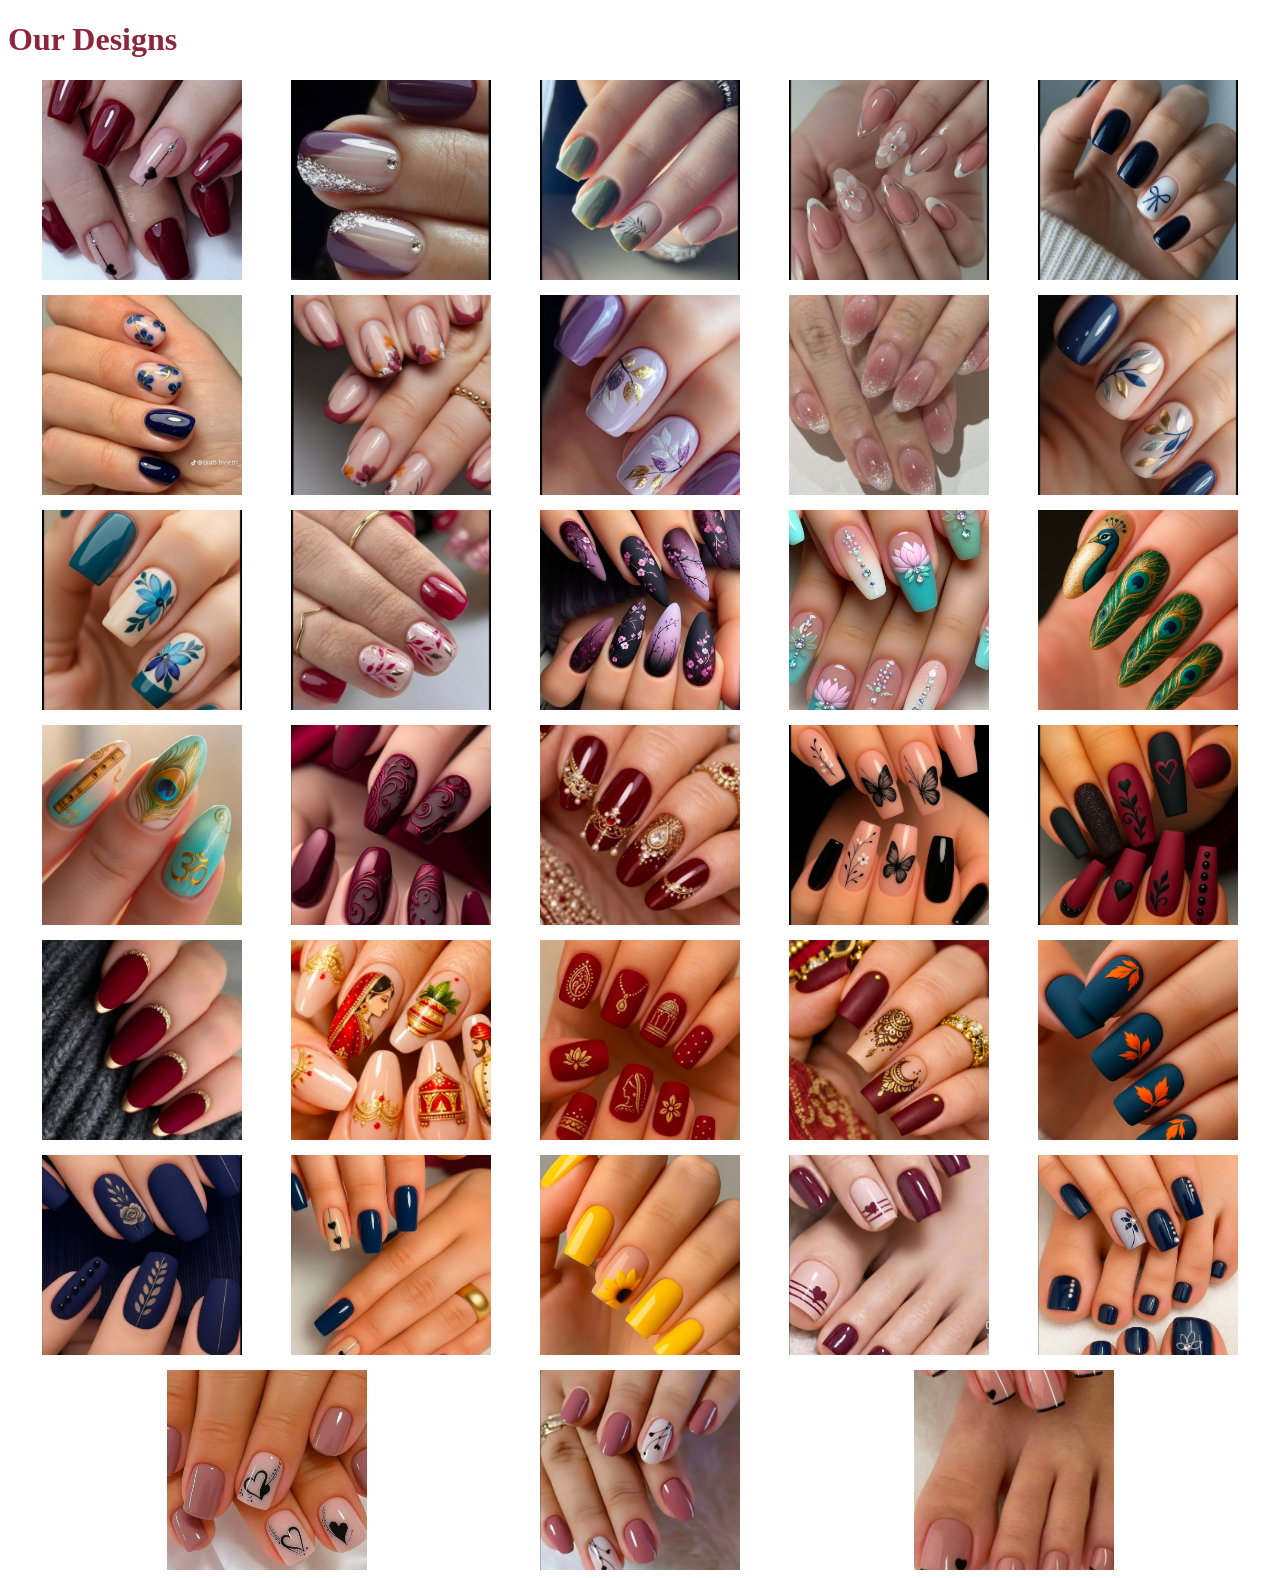
<file: index2.html>
<!DOCTYPE html>
<html lang="en">
<head>
    <meta charset="UTF-8">
    <meta name="viewport" content="width=device-width, initial-scale=1.0">
    <title>Document</title>
    <link rel="stylesheet" href="./style.css">
    </head>
    <body>
        <div class="design-page">
            <h1>
                Our Designs
            </h1>
        </div>
        <div class="designs2">
            
            <div class="imgcard">
                <img src="./img1.jpeg">
            </div>
                
            
            <div class="imgcard">
                <img src="./img2.jpeg">
            </div>
            <div class="imgcard">
                <img src="./img3.jpeg">
            </div>
            <div class="imgcard">
                <img src="./img4.jpeg">
            </div>
            <div class="imgcard">
                <img src="./img5.jpeg">
            </div>
            <div class="imgcard">
                <img src="./img6.jpeg">
            </div>
            <div class="imgcard">
                <img src="./img7.jpeg">
            </div>
            <div class="imgcard">
                <img src="./img8.jpeg">
            </div>
            <div class="imgcard">
                <img src="./img9.jpeg">
            </div>
            <div class="imgcard">
                <img src="./img10.jpeg">
            </div>
            <div class="imgcard">
                <img src="./img11.jpeg">
            </div>
            <div class="imgcard">
                <img src="./img12.jpeg">
            </div>
            <div class="imgcard">
                <img src="./img13.jpeg">
            </div>
            <div class="imgcard">
                <img src="./img14.jpeg">
            </div>
            <div class="imgcard">
                <img src="./img15.jpeg">
            </div>
            <div class="imgcard">
                <img src="./img16.jpeg">
            </div>
            <div class="imgcard">
                <img src="./img17.jpeg">
            </div>
            <div class="imgcard">
                <img src="./img18.jpeg">
            </div>
            <div class="imgcard">
                <img src="./img19.jpeg">
            </div>
            <div class="imgcard">
                <img src="./img20.jpeg">
            </div>
            <div class="imgcard">
                <img src="./img21.jpeg">
            </div>
            <div class="imgcard">
                <img src="./img22.jpeg">
            </div>
            <div class="imgcard">
                <img src="./img23.jpeg">
            </div>
            <div class="imgcard">
                <img src="./img24.jpeg">
            </div>
            <div class="imgcard">
                <img src="./img25.jpeg">
            </div>
            <div class="imgcard">
                <img src="./img26.jpeg">
            </div>
            <div class="imgcard">
                <img src="./img27.jpeg">
            </div>
            <div class="imgcard">
                <img src="./img28.jpeg">
            </div>
            <div class="imgcard">
                <img src="./img29.jpeg">
            </div>
            <div class="imgcard">
                <img src="./img30.jpeg">
            </div>
            <div class="imgcard">
                <img src="./img31.jpeg">
            </div>
            <div class="imgcard">
                <img src="./img32.jpeg">
            </div>
            <div class="imgcard">
                <img src="./img33.jpeg">
            </div>
            
            
        </div>
    </body>
</file>
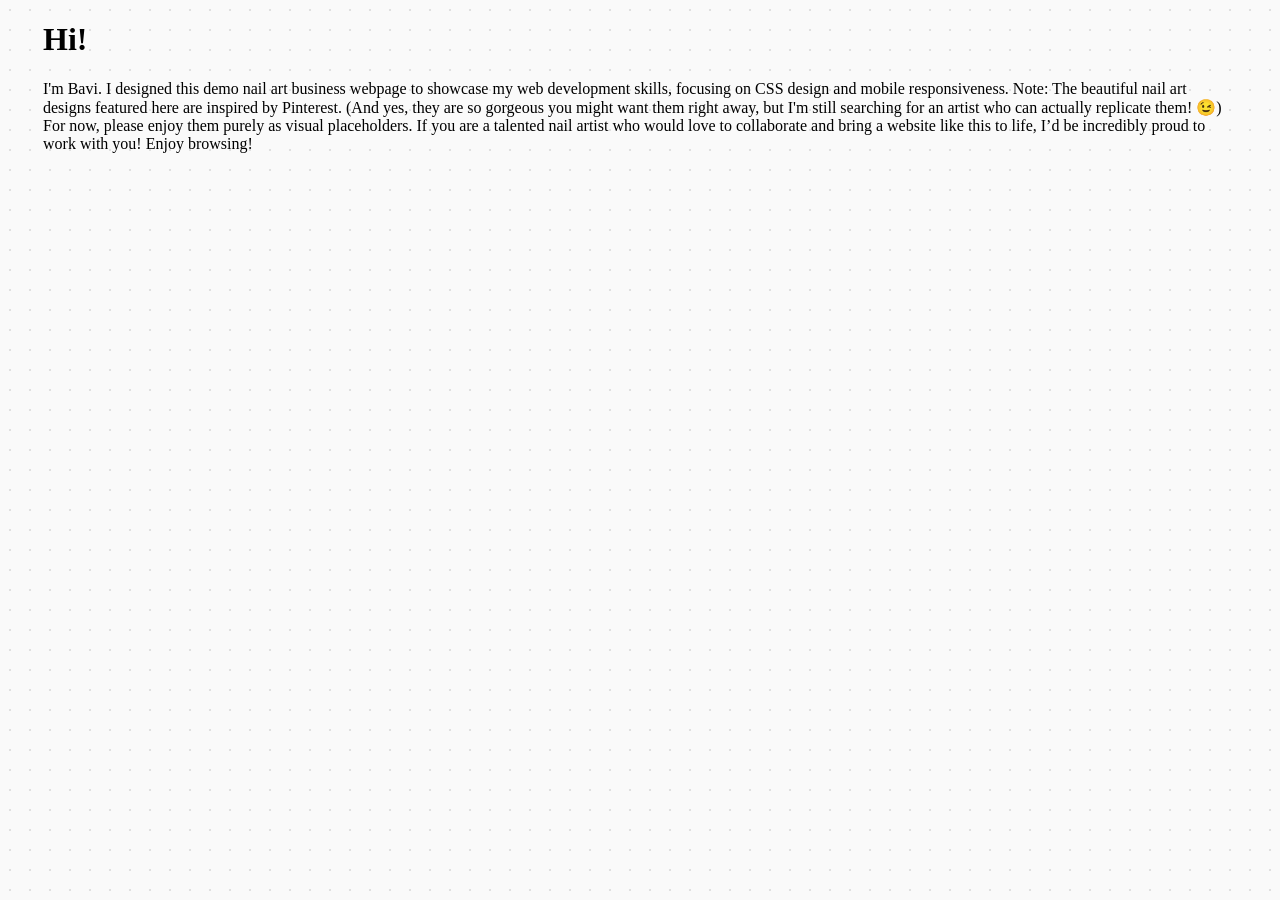
<file: index3.html>
<!DOCTYPE html>
<html lang="en">
<head>
    <meta charset="UTF-8">
    <meta name="viewport" content="width=device-width, initial-scale=1.0">
    <title>Document</title>
    <link rel="stylesheet" href="style3.css">
    <link rel="preconnect" href="https://fonts.googleapis.com">
<link rel="preconnect" href="https://fonts.gstatic.com" crossorigin>
<link href="https://fonts.googleapis.com/css2?family=Caveat:wght@400..700&family=Dancing+Script:wght@400..700&family=Shadows+Into+Light&display=swap" rel="stylesheet">
    </head>
    <body>
        <h1>
            Hi!
        </h1>
        <p>
             I'm Bavi. I designed this demo nail art business webpage to showcase my web development skills, focusing on CSS design and mobile responsiveness.

Note: The beautiful nail art designs featured here are inspired by Pinterest. (And yes, they are so gorgeous you might want them right away, but I'm still searching for an artist who can actually replicate them! 😉) For now, please enjoy them purely as visual placeholders.

If you are a talented nail artist who would love to collaborate and bring a website like this to life, I’d be incredibly proud to work with you! Enjoy browsing!
        </p>

    </body>
</file>
<file: style.css>
@media (max-width: 768px) {
  .hero-card{
    display: flex;
    flex-direction: column; /* Text mela, Image kela nu vanthudum */
    text-align: center; /* Text-ah center panna */
  }

  .image-side {
    width: 100%; /* Image mobile screen-ku thagandhappadi fit aagum */
    max-width: 350px;
    margin-top: 20px;
  }
}

.head{
    background-color: papayawhip;
    width:auto;
    height:75px;
    padding:10px;
    border-radius: 20px;
    margin-bottom: 20px;
    
}
header{
    display: flex;
    flex-direction: row;
    justify-content: space-between;
}
header .me {
    color: blueviolet;
    background-color:rgb(230, 223, 230);
    height:30px;
    width:90px;
    padding: 10px;
    border-radius: 10px;
    text-decoration: none;
}
header .design{
    color: rgb(198, 173, 221);
    background-color: rgb(230, 223, 230);
    height:30px;
    width:90px;
    padding: 10px;
    border-radius: 10px;
    text-decoration: none;

}
ul{
    display: flex;
    justify-content: flex-end;
    list-style: none;
    gap:20px;
}

.logo{
    color:plum;
    font-family: "Dancing Script", cursive;
  font-optical-sizing: auto;
}
.base{
    background-color: papayawhip;
     width:auto;
     height:50px;
     padding:10px;
     border-radius: 20px;
     margin:20px;
     display: flex;
     justify-content: center;
     align-items: center;
}
.btn{
    
  display: inline-block;
  background-color: #8b263e; /* Image-la irukira antha maroon lipstick shade */
  color: #ffffff;            /* White text */
  padding: 12px 28px;
  border-radius: 50px;       /* Pill shape button custom structure */
  text-decoration: none;     /* Underline text line removal */
  font-family: 'Poppins', sans-serif;
  font-weight: 600;
  font-size: 0.95rem;
  margin-top: 20px;
  transition: all 0.3s ease;  /* Smooth hover animation */
  width: fit-content;
}

/* Mouse mela vaikum pothu button light-ah color maarum */
.btn:hover {
  background-color: #c56c71; /* Accent pinkish tone on hover */
  transform: translateY(-2px); /* Light floating effect */
}

.detail{
    background-color: papayawhip;
     width:auto;
     height:600px;
     padding:10px;
     border-radius: 20px;
     margin:20px;
     display:flex;
     justify-content: space-between;
}
.feature{
    background-color: papayawhip;
     width:auto;
     height:200px;
     padding:10px;
     border-radius: 20px;
     margin:20px;

}
.idea{
    background-color: papayawhip;
     width:auto;
     height:900px;
     padding:10px;
     border-radius: 20px;
     margin:20px;
}
.hero-img img{
    height:550px;
    padding:30px;
    

}
.hero-text{
    color:red;
}
.logo1{
    color: rgb(224, 138, 138);
    font-family: "Dancing Script", cursive;
  font-optical-sizing: auto;
  font-size: 110px;
}
/* Card Container Styling */
.hero-card {
  background-color: #fcecd7; /* Unga same background shade */
  border-radius: 24px;
  padding: 40px;
  display: flex;
  align-items: center;
  justify-content: space-between;
  gap: 30px;
  max-width: 900px;
  margin: 0 auto;
}

/* Content Side Styling */
.content-side {
  flex: 1;
  display: flex;
  flex-direction: column;
  justify-content: center;
}

.sub-title {
  color: #8b263e; /* Image-la irukira dark nail polish maroon color code */
  font-family: 'Poppins', sans-serif; /* Clean font for small text */
  font-size: 1.1rem;
  font-weight: 500;
  text-transform: uppercase;
  letter-spacing: 1px;
  margin-bottom: 10px;
}

.main-title {
  font-family: 'Playfair Display', 'Alex Brush', cursive; /* Beautiful script font */
  color: #c56c71; /* Accent shade */
  font-size: 4.5rem;
  line-height: 1.1;
  margin: 0;
}

/* Image Side Styling */
.image-side img {
  width: 100%;
  max-width: 350px;
  border-radius: 16px;
  box-shadow: 0 10px 20px rgba(0,0,0,0.05); /* Mild shadow for depth */
  display: block;
}
.f1{
    background-color: #e2e4e8; /* Unga modern grey background circle shade */
  width: 70px;               /* Width equal-ah vacha thaan perfect circle varum */
  height: 70px;              /* Height equal-ah vacha thaan perfect circle varum */
  border-radius: 50%;        /* Rounded circle element transformation */
  display: flex;
  align-items: center;
  justify-content: center;
  font-size: 1.8rem;         /* Icon size configuration */
  margin-bottom: 15px;
}
.f2{
    display: flex;
    justify-content: center;
    align-items: center;
     width:70px;
    height:70px;
    border-radius: 50%;
    background-color: #e2e4e8;
    font-size: 1.8rem;
    margin-bottom: 15px;
}
.f3{
    display: flex;
    justify-content: center;
    align-items: center;
     width:70px;
    height:70px;
    border-radius: 50%;
    background-color: #e2e4e8;
    font-size: 1.8rem;
    margin-bottom: 15px;
}
.feature{
    background-color: #fcecd7; /* Unga background card shade */
  border-radius: 24px;
  padding: 50px 30px;
  display: flex;
  justify-content: space-around; /* Moonu components-aiyum equal grid gap-la pirika */
  align-items: center;
  gap: 20px;
}
.headf1{
    display: flex;
  flex-direction: column; /* Ithu thaan Image mela, Caption keela varavaikuthu */
  align-items: center;     /* Horizontal-ah elements-ai center aakuthu */
  text-align: center;      /* Paragraph text-ai center alignment seiyuthu */
  max-width: 200px;
}
.headf2{
    display: flex;
    flex-direction: column;
    align-items: center;
    text-align: center;
    width:200px;
    
}
.headf3{
    display: flex;
    flex-direction: column;
    align-items: center;
    text-align: center;
    width:200px;
    
}
.def1{
    font-family: 'Poppins', sans-serif; /* Clean readable professional look font */
  color: #2c2c2c;                     /* Modern dark grey/black shade contrast text */
  font-size: 1rem;
  font-weight: 600;                   /* Semibold highlight text look */
  line-height: 1.4;
  margin: 0;
}
.def2{
    font-family: 'Poppins', sans-serif; /* Clean readable professional look font */
  color: #2c2c2c;                     /* Modern dark grey/black shade contrast text */
  font-size: 1rem;
  font-weight: 600;                   /* Semibold highlight text look */
  line-height: 1.4;
  margin: 0;
}
.def3{
    font-family: 'Poppins', sans-serif; /* Clean readable professional look font */
  color: #2c2c2c;                     /* Modern dark grey/black shade contrast text */
  font-size: 1rem;
  font-weight: 600;                   /* Semibold highlight text look */
  line-height: 1.4;
  margin: 0;
}
.design-page h1{
    color: #8b263e;
    
}
.designs2{
    
    display:flex;
    flex-wrap: wrap;
    
    justify-content: space-evenly;
    gap:15px;
}
.imgcard{
    height:200px;
    width:200px;
    border-top-left-radius: 40px;
    border-top-right-radius: 40px;
}
.designs2 img{
    height: 100%;
    width:100%;
    object-fit: cover;
}
.imgcard{
    height:200px;
    width:200px;
    border-top-left-radius: 40px;
    border-top-right-radius: 40px;
}
@media (max-width: 768px) {
    .design-page {
        flex-direction: column; /* Stacks images vertically */
        align-items: center;    /* Centers them */
    }
}
@media (max-width: 768px) {
    .feature {
        flex-direction: column; /* Stacks images vertically */
        align-items: center;
        height:600px;    /* Centers them */
    }
}
</file>
<file: style3.css>
body{
    
  background-color: #fafafa;
  background-image: radial-gradient(#e0e0e0 1px, transparent 1px);
  background-size: 20px 20px; /* Dots-ku naduvil irukum gap */

    padding-left: 35px;
    padding-right: 35px;
}
</file>
